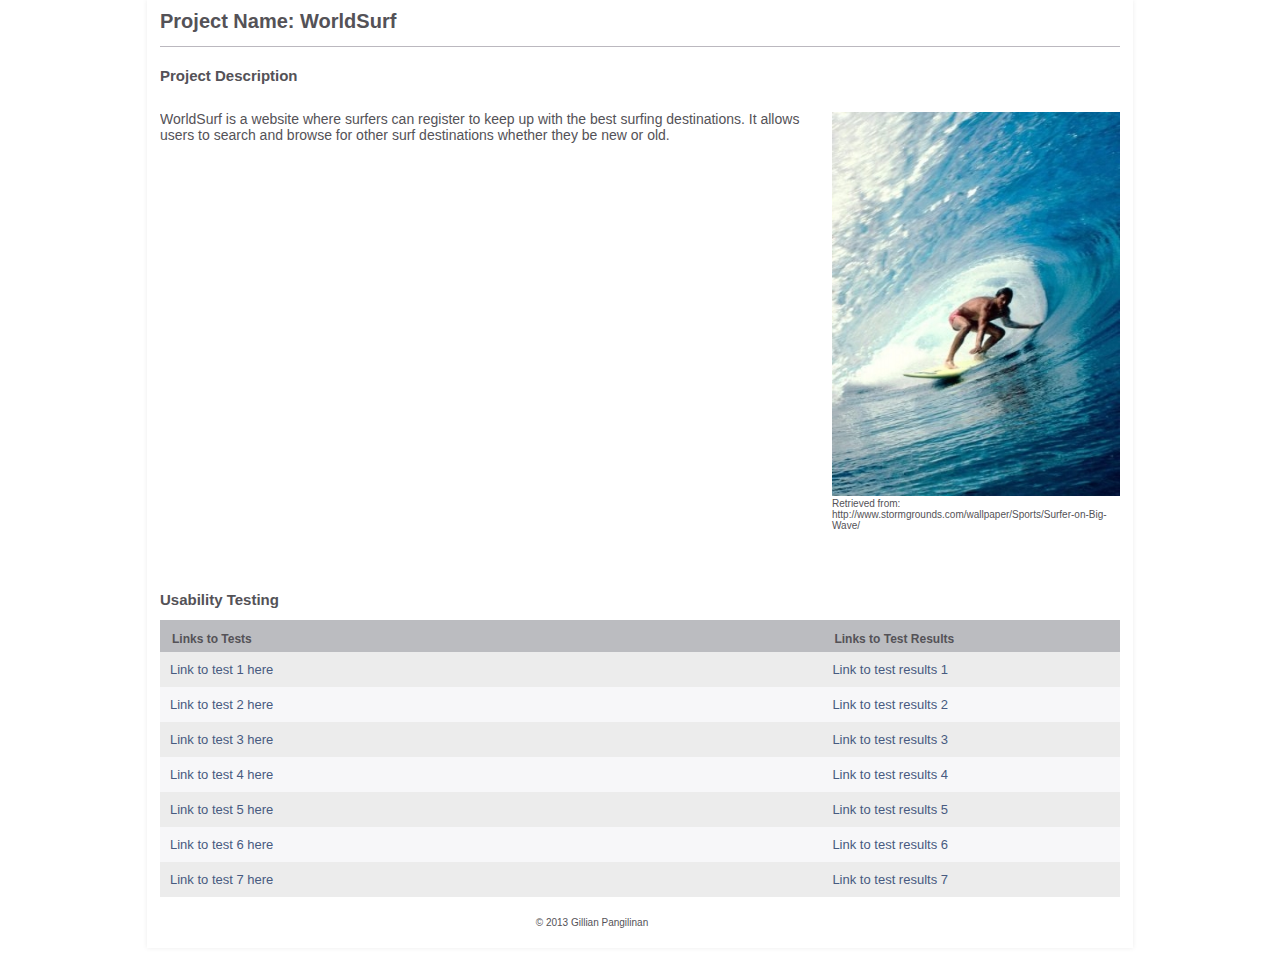
<file: 1/WiU Landing Page Template/index.html>
<!DOCTYPE html>
<!--[if lt IE 7]>      <html class="no-js lt-ie9 lt-ie8 lt-ie7"> <![endif]-->
<!--[if IE 7]>         <html class="no-js lt-ie9 lt-ie8"> <![endif]-->
<!--[if IE 8]>         <html class="no-js lt-ie9"> <![endif]-->
<!--[if gt IE 8]><!--> 
<html class="no-js"> <!--<![endif]-->
<head>
    <meta charset="utf-8">
    <title>WiU Template</title>
    <meta name="description" content="">
    <meta name="viewport" content="width=device-width">
    <link rel="stylesheet" href="css/main.css">
</head>
<body>

<div id="wrapper">
  <header>
     <h1>Project Name: WorldSurf</h1>
  </header>
  <section class="main">
    <h2 class="desc-title">Project Description</h2>
    <!-- Replace this text with your description of the project -->
    <p class="description">WorldSurf is a website where surfers can register to keep up with the best surfing destinations. It allows users to search and browse for other surf destinations whether they be new or old.</p>
    <figure>
    <!--   add your image to the img folder 
      Replace the "img.jpg" with the name of your image  -->
      <img src="img/surfer.jpg" alt="your picture description goes here"  />
      <figcaption>Retrieved from: http://www.stormgrounds.com/wallpaper/Sports/Surfer-on-Big-Wave/</figcaption>    
    </figure>
  </section>
  <section class="sec">
    <h2>Usability Testing</h2>
    <table id="tests">
       <thead>
          <tr>
            <th>Links to Tests</th>
            <th>Links to Test Results</th> 
          </tr>
       </thead>
       <tbody>
          <tr class="odd">
             <td><a href="https://usabilityhub.com/do/811a7879a1bc/874">Link to test 1 here</a></td>
             <td><a href="https://usabilityhub.com/tests/811a7879a1bc/results/b9a439f09d92">Link to test results 1</a></td>
          </tr>
          <tr>
             <td><a href="https://usabilityhub.com/do/594622f181e4/7c1c">Link to test 2 here</a></td>
             <td><a href="https://usabilityhub.com/tests/594622f181e4/results/72f2aca3045d">Link to test results 2</a></td>
          </tr>
          <tr class="odd">
             <td><a href="https://usabilityhub.com/do/788345cd8bd9/1afc">Link to test 3 here</a></td>
             <td><a href="https://usabilityhub.com/tests/788345cd8bd9/results/3354ad4076dd">Link to test results 3</a></td>
          </tr>
          <tr>
             <td><a href="https://usabilityhub.com/do/d20a9f4be31d/6aaf">Link to test 4 here</a></td>
             <td><a href="https://usabilityhub.com/tests/d20a9f4be31d/results/f5c5505b3c9b">Link to test results 4</a></td>
          </tr>
          <tr class="odd">
             <td><a href="https://usabilityhub.com/do/9a53c8680564/21c6">Link to test 5 here</a></td>
             <td><a href="https://usabilityhub.com/tests/9a53c8680564/results/e751e8f5aad">Link to test results 5</a></td>
          </tr>
          <!-- start link -->
          <tr>
             <td><a href="https://usabilityhub.com/do/c10be33b8288/b090">Link to test 6 here</a></td>
             <td><a href="https://usabilityhub.com/tests/c10be33b8288/results/66309b4aae34">Link to test results 6</a></td>
          </tr>
          <tr class="odd">
             <td><a href="https://usabilityhub.com/do/4f778a72ed72/8cc9">Link to test 7 here</a></td>
             <td><a href="https://usabilityhub.com/tests/4f778a72ed72/results/aeea55c1c77e">Link to test results 7</a></td>
          </tr>
          <!-- end link -->
          <!-- to add a new link copy from start link to end link and paste here-->
       </tbody>
    </table>
  </section>
  
  <footer> &copy; 2013 Gillian Pangilinan</footer>
  </div> <!-- #wrapper div ends here-->
</body>
</html>
</file>
<file: 1/WiU Landing Page Template/css/main.css>
/*-------------------------------------------  general -------------------------------------------------------*/
body{
	font-size: 62.5%;
	font-family: helvetica, arial, sans-serif;
	color:#545257; /*changes color of the whole text*/
	margin-top: 0;
}
#wrapper{
	width:960px;
	margin: 0 auto;
	padding-left: 1%;
	padding-right: 1%;
	-webkit-box-shadow: 0px 0px 5px #ececec;
	-moz-box-shadow:    0px 0px 5px #ececec;
	box-shadow:         0px 0px 5px #ececec;

}
/*-------------------------------------------  header -------------------------------------------------------*/

header{
	border-bottom: 1px solid #bbb8bf; /*changes color of border under project name*/
}
h1{
	margin-top: 0;
	padding-top: 10px;
}
h2{
	margin-top: 20px;
}
/*-------------------------------------------  table -------------------------------------------------------*/
table{
	background: #f7f7f9;  /*changes color of the background of the table*/
	border-collapse: collapse;
	width: 100%;
}
tr{
	display: table-row;
	border-color: inherit;
}
.odd{
	background: #ececec; /*changes color of the stripes table*/
}
th{
	text-align: left;
	padding: 1em 1em .5em;
	font-weight: bold;
	font-size: 120%;
	color: #545257;  /*changes color of table hd text*/
	background: #bbbcc0; /*changes color of table hd background*/
}
th:first-child{
	/*border-right: 1px solid #6a7680;*/
}
td{
	padding: 1em 1em;
	width: 69%;
}
td:first-child{
	/*border-right: 1px solid #6a7680;*/
}
/*-------------------------------------------  top section-------------------------------------------------------*/
.main{

	overflow: auto;
	/*border-bottom: 1px solid #bbb8bf;*/
}
.main p{
	width: 67.5%;
	float: left;
	font-size: 1.4em;

}
.main figure{
	float: right;
	margin: 15px 0 20px 0;
	width: 30%;

}
figure img{
	width: 100%;
}
.sec{
	clear: both;
	margin-top: 40px;
	
}

/*-------------------------------------------  links -------------------------------------------------------*/
a{
	text-decoration: none;
	font-size: 1.3em;
	color: #475a80;  /*changes color of the links*/
}
a:hover{
	text-decoration: underline;
}
/*-------------------------------------------  footer-------------------------------------------------------*/
footer{
	margin-top: 20px;
	margin-bottom: 20px;
	padding-bottom: 20px;
	text-align: center;
	width: 90%;
}
/* ------------------------------------------- Media Queries -------------------------------------------------------*/


	/* Smaller than standard 960 (devices and browsers) */
	@media only screen and (max-width: 959px) {
		#wrapper{
			width:98%;
		}	
	}
	/* Tablet Portrait size to standard 960 (devices and browsers) */
	@media only screen and (min-width: 768px) and (max-width: 959px) {

		#wrapper{
			width:98%;

		}
		.main figure{
			width: 35%;
		}
		.main figure img{
			width: 100%;	
		}
		.main p{
			width: 60%;	
		}
		td{
			width: 50%;
		}
	}

	/* All Mobile Sizes (devices and browser) */
	@media only screen and (max-width: 767px) {
		#wrapper{
			width: 95%;
	
		}
		.main, header, h2{
			padding-left: 1%;
			padding-right: 1%;
		}
		.main figure{
			width: 100%;
			float: right;
		}
		.main p{
			width: 98%;
		}
		.main figure img{
			width: 100%;
		}
		td{
			width: 50%;
		}
	}

	/* Mobile Landscape Size to Tablet Portrait (devices and browsers) */
	@media only screen and (min-width: 480px) and (max-width: 767px) {
		#wrapper{
			width: 98%;
			min-width: 480px;
			max-width: 767px;
		}
		.main p{
			width: 100%;
		}
		td{

			width: 50%;
		}
	}
	/* Mobile Portrait Size to Mobile Landscape Size (devices and browsers) */
	@media only screen and (max-width: 479px) {
		#wrapper{
			width: 96%;
		}
		figure {
			display: none;
		}
		figcaption{
			display: none;
		}
		.sec{
			margin-top: 10px;
		}
		tr{
			height: 44px;
			line-height: 44px;
		}
		td{
			width: 50%;
			
		}
	}
</file>
